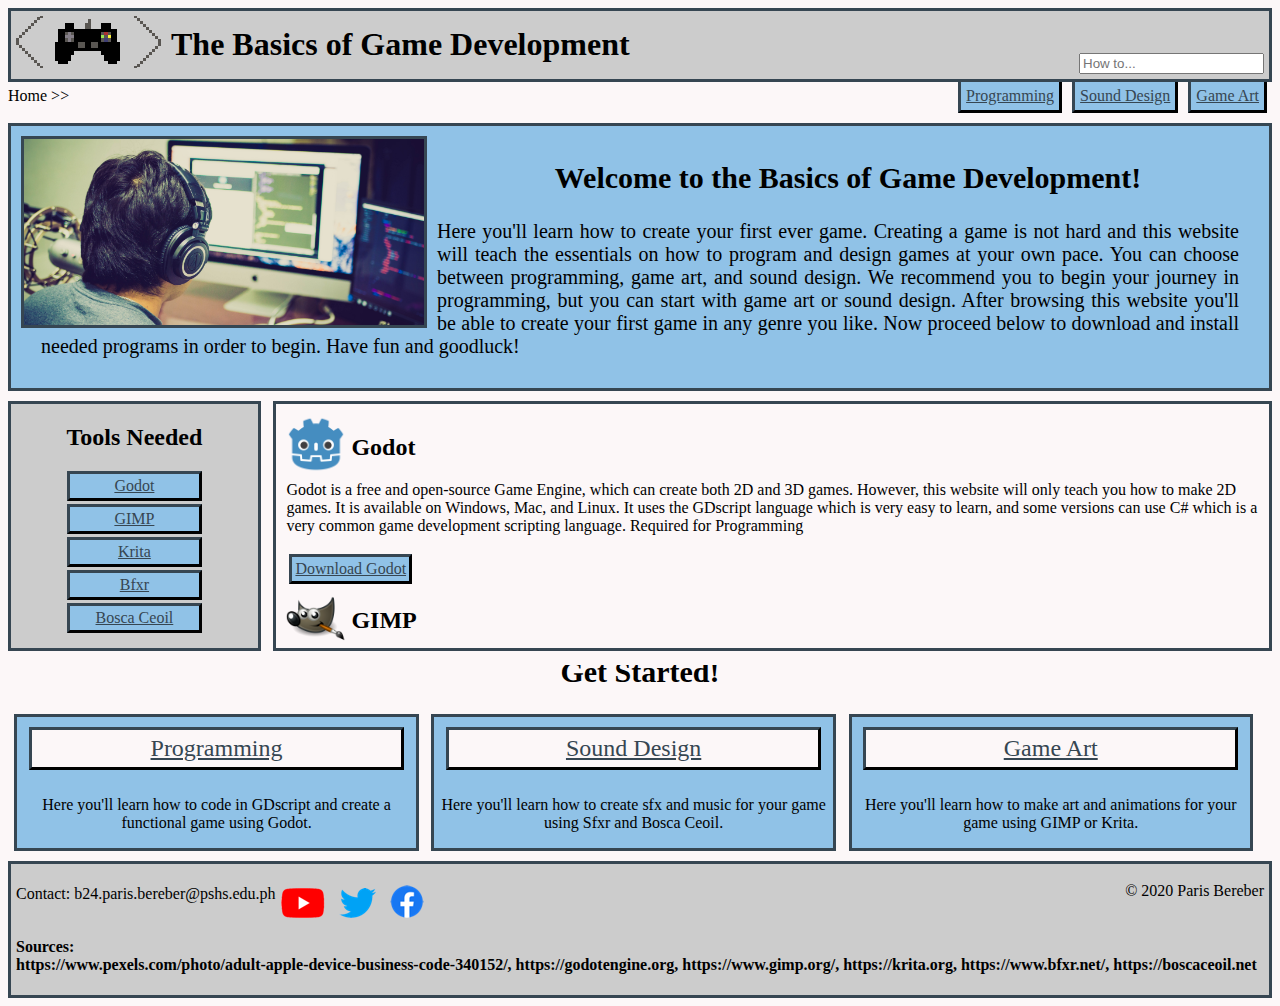
<file: index.html>
<!DOCTYPE html>
<html>
	<head>
		<title>Home - The Basics of Game Development</title>
		<meta charset="UTF-8">
		<meta name="author" content="Paris Miguel U. Bereber">
		<meta name="keywords" content="HTML, CSS, JavaScript">
		<meta name="revised" content="10-11-2020">
		<meta name="viewport" content=width=device-width, initial-scale-scale=1.0*>

		<link rel="icon" href="images/favicon.png" type="image/gif">
		<link rel="stylesheet" type="text/css" href="css/index.css">
	</head>
<body>
	<!--Header is found on every page-->
	<header>
		<!--Logo-->
		<img src="images/logo.png" alt="Logo of Website" class="logo">
		<!--Title-->
		<h1 class="title">The Basics of Game Development</h1>
		<!--Search Bar (currently does nothing}-->
		<input type="text" placeholder="How to..." class="searchbar"> 
	</header>
	<!--Navigation is found on every page, but its  content changes-->
	<nav>
		<!--Breadcrumbs-->
		<div class="breadcrumbs">
			<p>Home >></p>
		</div>
		<!--Page Navigation-->
		<div class="pagenav">
			<a href="htdocs/art.html" class="pagenavlink">Game Art</a> 
			<a href="htdocs/sound.html" class="pagenavlink">Sound Design</a>
			<a href="htdocs/programming.html" class="pagenavlink">Programming</a> 
		</div>
	</nav>
	<!--Welcome Message-->
	<section class="welcome">
		<!--Image-->
		<img src="images/welcome.jpg" alt="A Picture of a Person Programming" class="welcomeimg">
		<!--Section Title-->
		<h2 class="welcomemsgtitle">Welcome to the Basics of Game Development!</h2>
		<!--Message-->
		<p class="welcomemsg">Here you'll learn how to create your first ever game. Creating a game is not hard and this website will teach the essentials on how to program and design games at your own pace. 
		You can choose between programming, game art, and sound design. We recommend you to begin your journey in programming, but you can start with game art or sound design. 
		After browsing this website you'll be able to create your first game in any genre you like. Now proceed below to download and install needed programs in order to begin. Have fun and goodluck!</p>
	</section>
	<!--Program Info and Download Links-->
	<section class="programs">
		<!--Tools Needed (Links to website)-->
		<aside class="toolsneeded">
			<!--Section Title-->
			<h2 class="toolsneededtitle">Tools Needed</h2>
			<!--Links-->
			<a href="https://godotengine.org" class="toolsneededlink">Godot</a><br>
			<a href="https://www.gimp.org/" class="toolsneededlink">GIMP</a><br>
			<a href="https://krita.org" class="toolsneededlink">Krita</a><br>
			<a href="https://www.bfxr.net/" class="toolsneededlink">Bfxr</a><br>
			<a href="https://boscaceoil.net" class="toolsneededlink">Bosca Ceoil</a><br>
		</aside>
		<!--Program Info with Download Links-->
		<div class="programinfo">
			<img src="images/godot.png" alt="Logo of Godot" class="programlogo">
			<!--Godot-->
			<h2>Godot</h2>
			<p>Godot is a free and open-source Game Engine, which can create both 2D and 3D games. However, this website will only teach you how to make 2D games. It is available on Windows, Mac, and Linux.
			It uses the GDscript language which is very easy to learn, and some versions can use C# which is a very common game development scripting language. Required for Programming</p>
			<a href="https://godotengine.org/download/windows" class="programlink">Download Godot</a><br>
			<img src="images/gimp.png" alt="Logo of GIMP" class="programlogo">
			<!--GIMP-->
			<h2>GIMP</h2>
			<p>GIMP is a free and open-source Image Manipulation Program. It is very similar to Photoshop, so if you have tried Photoshop before I recommend using GIMP. It is available on Windows, Mac, and Linux.
			If you are a beginner I recommend using Krita. Required for Game Art</p>
			<a href="https://www.gimp.org/downloads/" class="programlink">Download GIMP</a><br>
			<img src="images/krita.png" alt="Logo of Krita" class="programlogo">
			<!--Krita-->
			<h2>Krita</h2>
			<p>Krita is a free and open-source raster graphics editor. If you are a beginner, Krita is very easy to learn. Drawing tablets are also better to use in Krita. It is available on  Windows, Mac, Linux, Android and Chrome OS. Required for Game Art</p>
			<a href="https://krita.org/en/download/krita-desktop/" class="programlink">Download Krita</a><br>
			<!--Bfxr-->
			<img src="images/bfxr.png" alt="Logo of Bfxr" class="programlogo">
			<h2>Bfxr</h2>
			<p>Bfxr is a free and open-source sound effect maker. It is based on Sfxr. It improved Sfxr and added more features. It is available on Windows, Mac, and on your Browser. If you are using Linux you can use Sfxr. Required for Sound Design</p>
			<a href="https://www.bfxr.net/"  class="programlink">Download Bfxr</a>
			<a href="http://drpetter.se/project_sfxr.html" class="programlink">Download Sfxr</a><br>
			<!--Bosca Ceoil-->
			<img src="images/boscaceoil.png" alt="Logo of Bosca Ceoil" class="programlogo">
			<h2>Bosca Ceoil</h2>
			<p>Bosca Ceoil is a free and open-source music maker. It is very easy to use and learn especially for those with no music background. It is available on Windows, Mac, Linux, and on your browser. Required for Sound Design</p>
			<a href="https://boscaceoil.net/downloads.html" class="programlink">Download Bosca Ceoil</a><br>
		</div>
	</section>
	<!--Get Started (Links to other pages)-->
	<section class="getstarted" id="getstarted">
		<!--Section Title-->
		<h2 class="starttitle">Get Started!</h2>
		<!--Programming-->
		<div class="sectioncontainer">
			<!--Programming-->
			<div class="startsection">
				<a href="htdocs/programming.html">Programming</a>
				<p>Here you'll learn how to code in GDscript and create a functional game using Godot.</p>
			</div>
			<!--Sound Design-->
			<div class="startsection">
				<a href="htdocs/sound.html">Sound Design</a>
				<p>Here you'll learn how to create sfx and music for your game using Sfxr and Bosca Ceoil.</p>
			</div>
			<!--Game Art-->
			<div class="startsection">
				<a href="htdocs/art.html">Game Art</a>
				<p>Here you'll learn how to make art and animations for your game using GIMP or Krita.</p>
			</div>
		</div>
	</section>
	<!--Footer is found on every page-->
	<footer>
		<!--Contact-->
		<p class="contact">Contact: b24.paris.bereber@pshs.edu.ph<p> <!--Share links non-existent because website isn't published-->
		<!--Copyright-->
		<p class="copyright">© 2020 Paris Bereber<p>
		<div class="social">
			<a href="https://www.youtube.com/channel/UCxboW7x0jZqFdvMdCFKTMsQ" class="ytlink"><div class="footeryt"></div></a>
			<a href="https://twitter.com/brackeystweet?lang=en" class="ytlink"><div class="footertwt"></div></a>
			<a href="https://www.facebook.com/RiotGames" class="ytlink"><div class="footerfb"></div></a>
		</div>
		<!--Sources-->
		<p class="sources">Sources:<br> 
		https://www.pexels.com/photo/adult-apple-device-business-code-340152/, https://godotengine.org, https://www.gimp.org/, https://krita.org, https://www.bfxr.net/, https://boscaceoil.net
		</p>
	</footer>
</body>
</html>
</file>
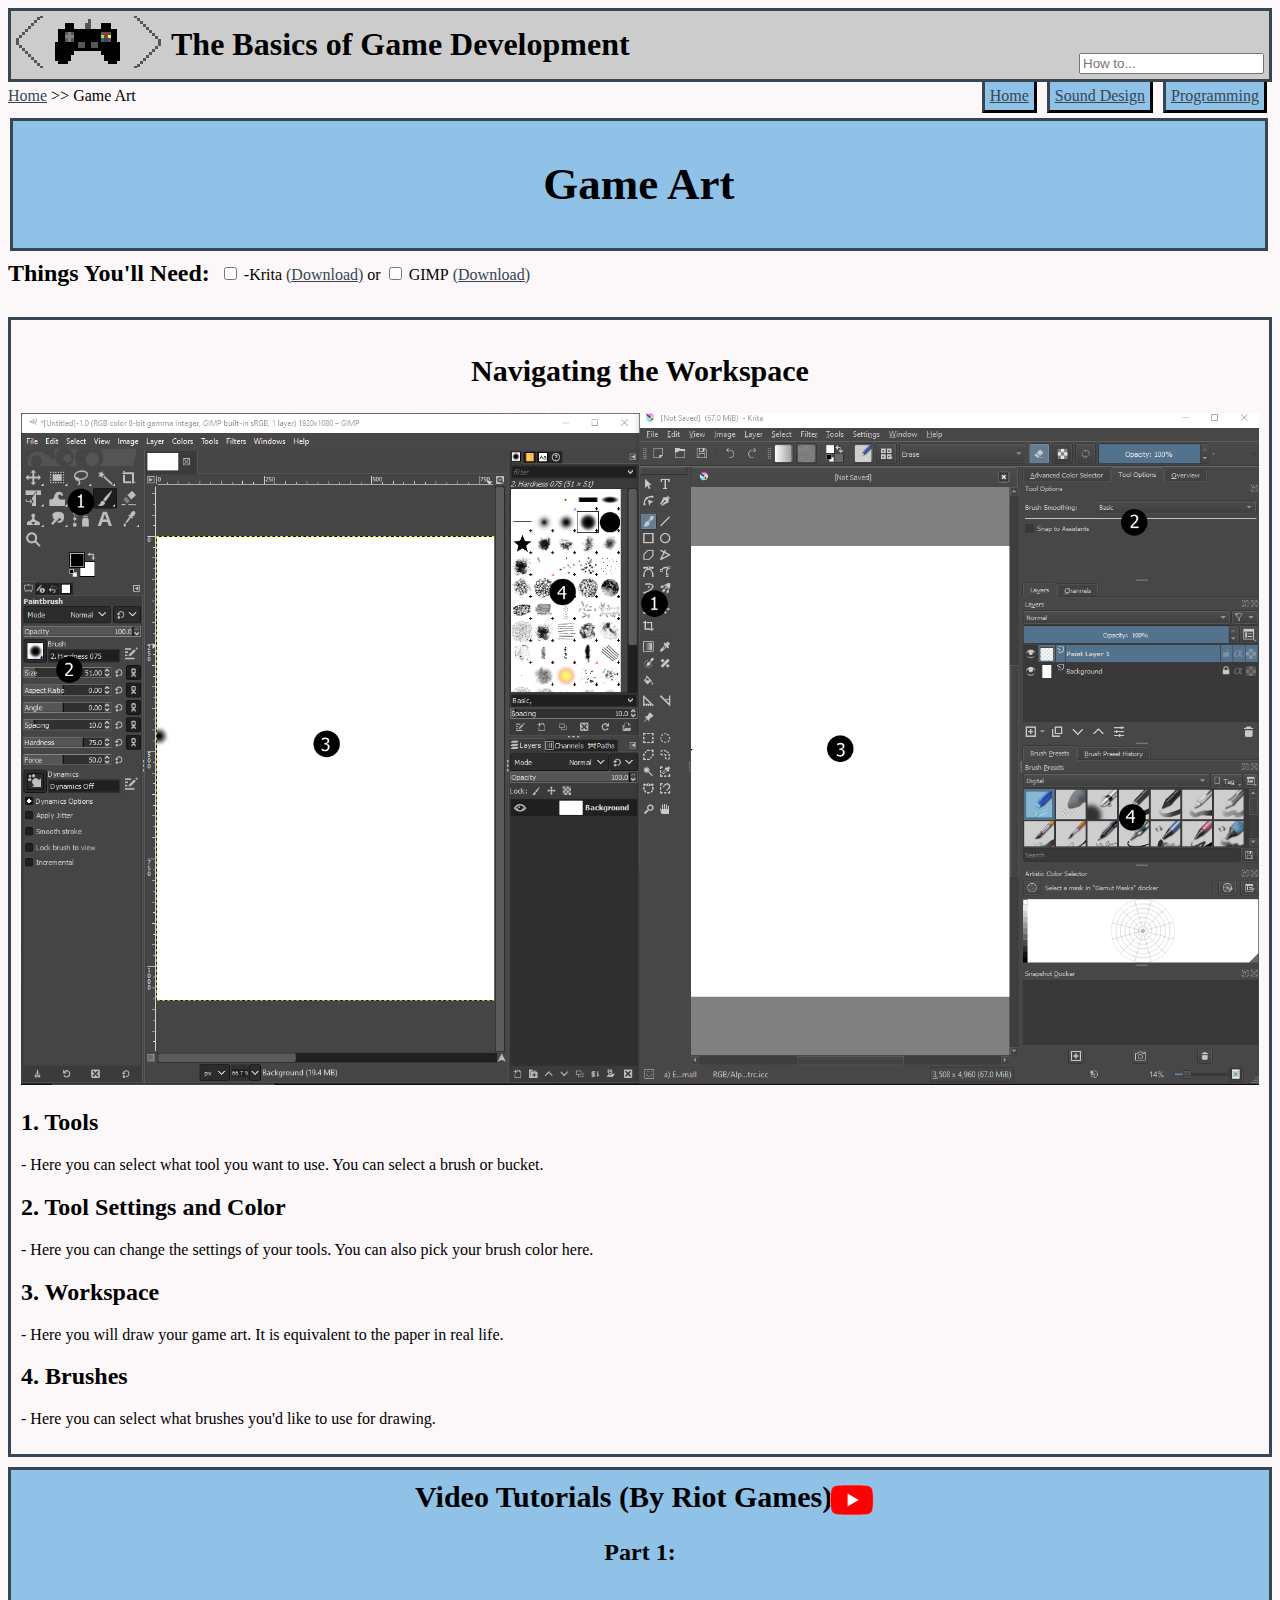
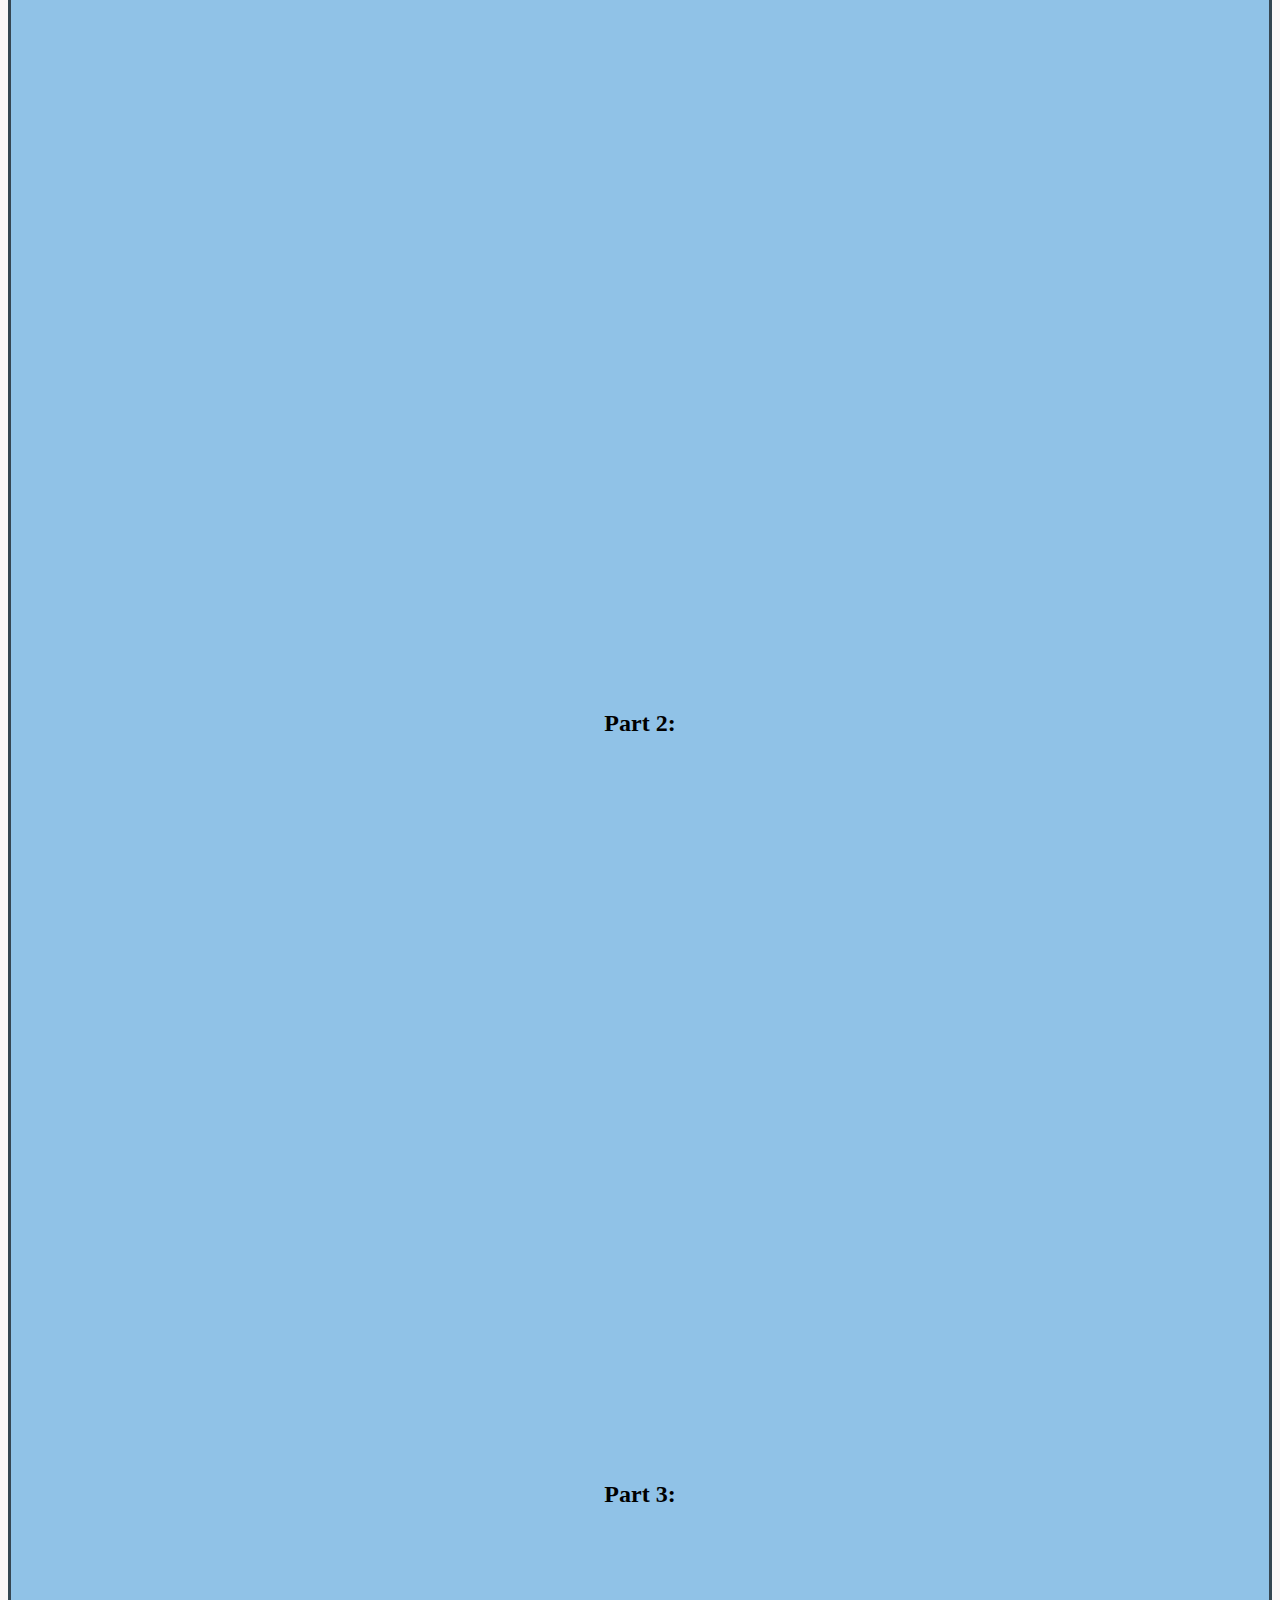
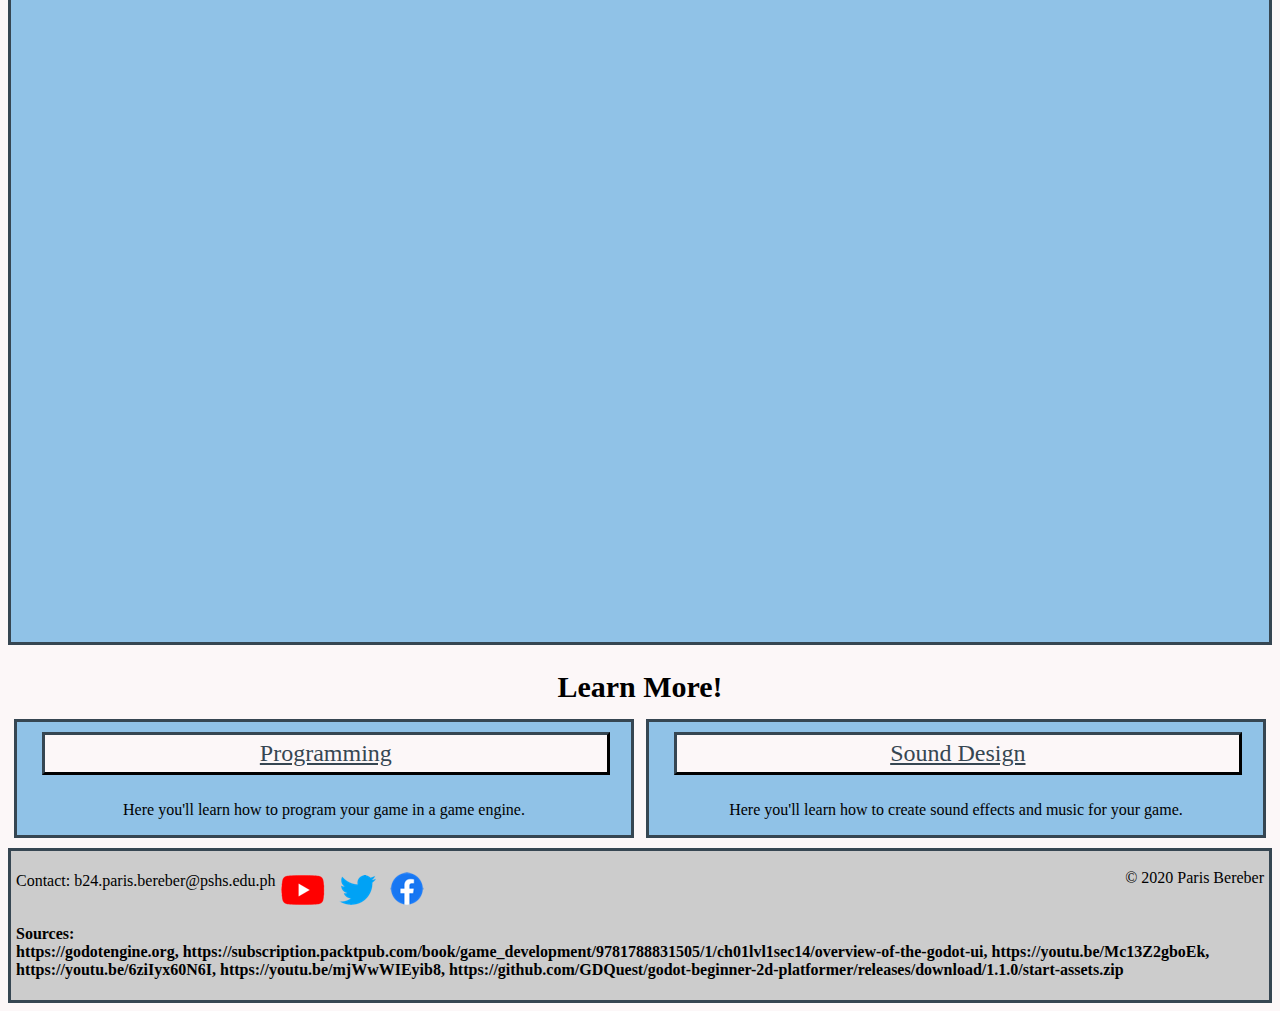
<file: htdocs/art.html>
<!DOCTYPE html>
<html>
	<head>
		<title>Game Art - The Basics of Game Development</title>
		<meta charset="UTF-8">
		<meta name="author" content="Paris Miguel U. Bereber">
		<meta name="keywords" content="HTML, CSS, JavaScript">
		<meta name="revised" content="10-11-2020">
		<meta name="viewport" content=width=device-width, initial-scale-scale=1.0*>

		<link rel="icon" href="../images/favicon.png" type="image/gif">
		<link rel="stylesheet" type="text/css" href="../css/art.css"> 
	</head>
<body>
	<!--Header is found on every page-->
	<header class="sitetitle">
		<!--Logo-->
		<img src="../images/logo.png" alt="Logo of Website" class="logo">
		<!--Title-->
		<h1 class="title">The Basics of Game Development</h1>
		<!--Search Bar (currently does nothing}-->
		<input type="text" placeholder="How to..." class="searchbar"> 
	</header>
	<!--Navigation is found on every page, but its  content changes-->
	<nav>
		<!--Breadcrumbs-->
		<div class="breadcrumbs">
			<a href="../index.html">Home</a>
			<p>>> Game Art</P>
		</div>
		<!--Page Navigation-->
		<div class="pagenav">
			<a href="programming.html" class="pagenavlink">Programming</a> 
			<a href="sound.html" class="pagenavlink">Sound Design</a>
			<a href="../index.html" class="pagenavlink">Home</a> 
		</div>
	</nav>
	<!--Page Title-->
	<header class="pagetitle">
		<h2>Game Art</h2>
	</header>
	<!--Things You'll Need-->
	<section class="need">
		<!--Section Title-->
		<h2 class="needtitle">Things You'll Need:</h2> 
		<!--Krita-->
		<input type="checkbox">
		<p>-Krita</p>
		<a href="https://krita.org/en/download/krita-desktop/">(Download)</a>
		<!--GIMP-->
		<p>or</p>
		<input type="checkbox">
		<p>GIMP</p>
		<a href="https://www.gimp.org/downloads/">(Download)</a>
	</section>
	<!--Navigating The Workspace-->
	<section class="workspace">
		<h2 class="workspacetitle">Navigating the Workspace</h2>
		<img src="../images/KritaGIMP Workspace.PNG" class="workspaceimg">
		<h2>1. Tools</h2> 
		<p> - Here you can select what tool you want to use. You can select a brush or bucket.</p>
		<h2>2. Tool Settings and Color</h2> 
		<p> - Here you can change the settings of your tools. You can also pick your brush color here.</p>
		<h2>3. Workspace</h2> 
		<p> - Here you will draw your game art. It is equivalent to the paper in real life.</p>
		<h2>4. Brushes</h2> 
		<p> - Here you can select what brushes you'd like to use for drawing.</p>
	</section>
	<!--Video Tutorial-->
	<section class="video">
		<h2 class="videotitle">Video Tutorials (By Riot Games)</h2>
		<a href="https://www.youtube.com/channel/UCJEGvSZnQ1pkVfHO8s5G8hA" class="ytlink"><div class="riotyt"></div></a>
		<!--Part 1 Video-->
		<h2 class="videopart">Part 1:</h2>
		<iframe src="https://www.youtube.com/embed/FqX-UMVTLHI" frameborder="0" allow="accelerometer; autoplay; clipboard-write; encrypted-media; gyroscope; picture-in-picture" allowfullscreen></iframe>
		<!--Part 2 Video-->
		<h2 class="videopart">Part 2:</h2>
		<iframe src="https://www.youtube.com/embed/PfpE5dNTWeI" frameborder="0" allow="accelerometer; autoplay; clipboard-write; encrypted-media; gyroscope; picture-in-picture" allowfullscreen></iframe>
		<!--Part 3 Video-->
		<h2 class="videopart">Part 3:</h3>
		<iframe src="https://www.youtube.com/embed/37LVhP15zGw" frameborder="0" allow="accelerometer; autoplay; clipboard-write; encrypted-media; gyroscope; picture-in-picture" allowfullscreen></iframe>
	</section>
	<!--Learn More (Links to other pages)-->
	<section class="learnmore">
		<!--Section Title-->
		<h2 class="learntitle">Learn More!</h2>
		<!--Programming-->
		<div class="learnsection">
			<a href="programming.html">Programming</a>
			<p>Here you'll learn how to program your game in a game engine.</p>
		</div>
		<!--Sound Design-->
		<div class="learnsection">
			<a href="sound.html">Sound Design</a>
			<p>Here you'll learn how to create sound effects and music for your game.</p>
		</div>
	</section>
	<!--Footer is found on every page-->
	<footer>
		<!--Contact-->
		<p class="contact">Contact: b24.paris.bereber@pshs.edu.ph<p> <!--Share links non-existent because website isn't published-->
		<!--Copyright-->
		<p class="copyright">© 2020 Paris Bereber<p>
		<!--Social Media Links-->
		<div class="social">
			<a href="https://www.youtube.com/channel/UCxboW7x0jZqFdvMdCFKTMsQ" class="ytlink"><div class="footeryt"></div></a>
			<a href="https://twitter.com/brackeystweet?lang=en" class="ytlink"><div class="footertwt"></div></a>
			<a href="https://www.facebook.com/RiotGames" class="ytlink"><div class="footerfb"></div></a>
		</div>
		<!--Sources-->
		<p class="sources">Sources:<br> 
		https://godotengine.org, https://subscription.packtpub.com/book/game_development/9781788831505/1/ch01lvl1sec14/overview-of-the-godot-ui, 
		https://youtu.be/Mc13Z2gboEk, https://youtu.be/6ziIyx60N6I, https://youtu.be/mjWwWIEyib8, https://github.com/GDQuest/godot-beginner-2d-platformer/releases/download/1.1.0/start-assets.zip
		</p>
	</footer>
</body>
</html>
</file>
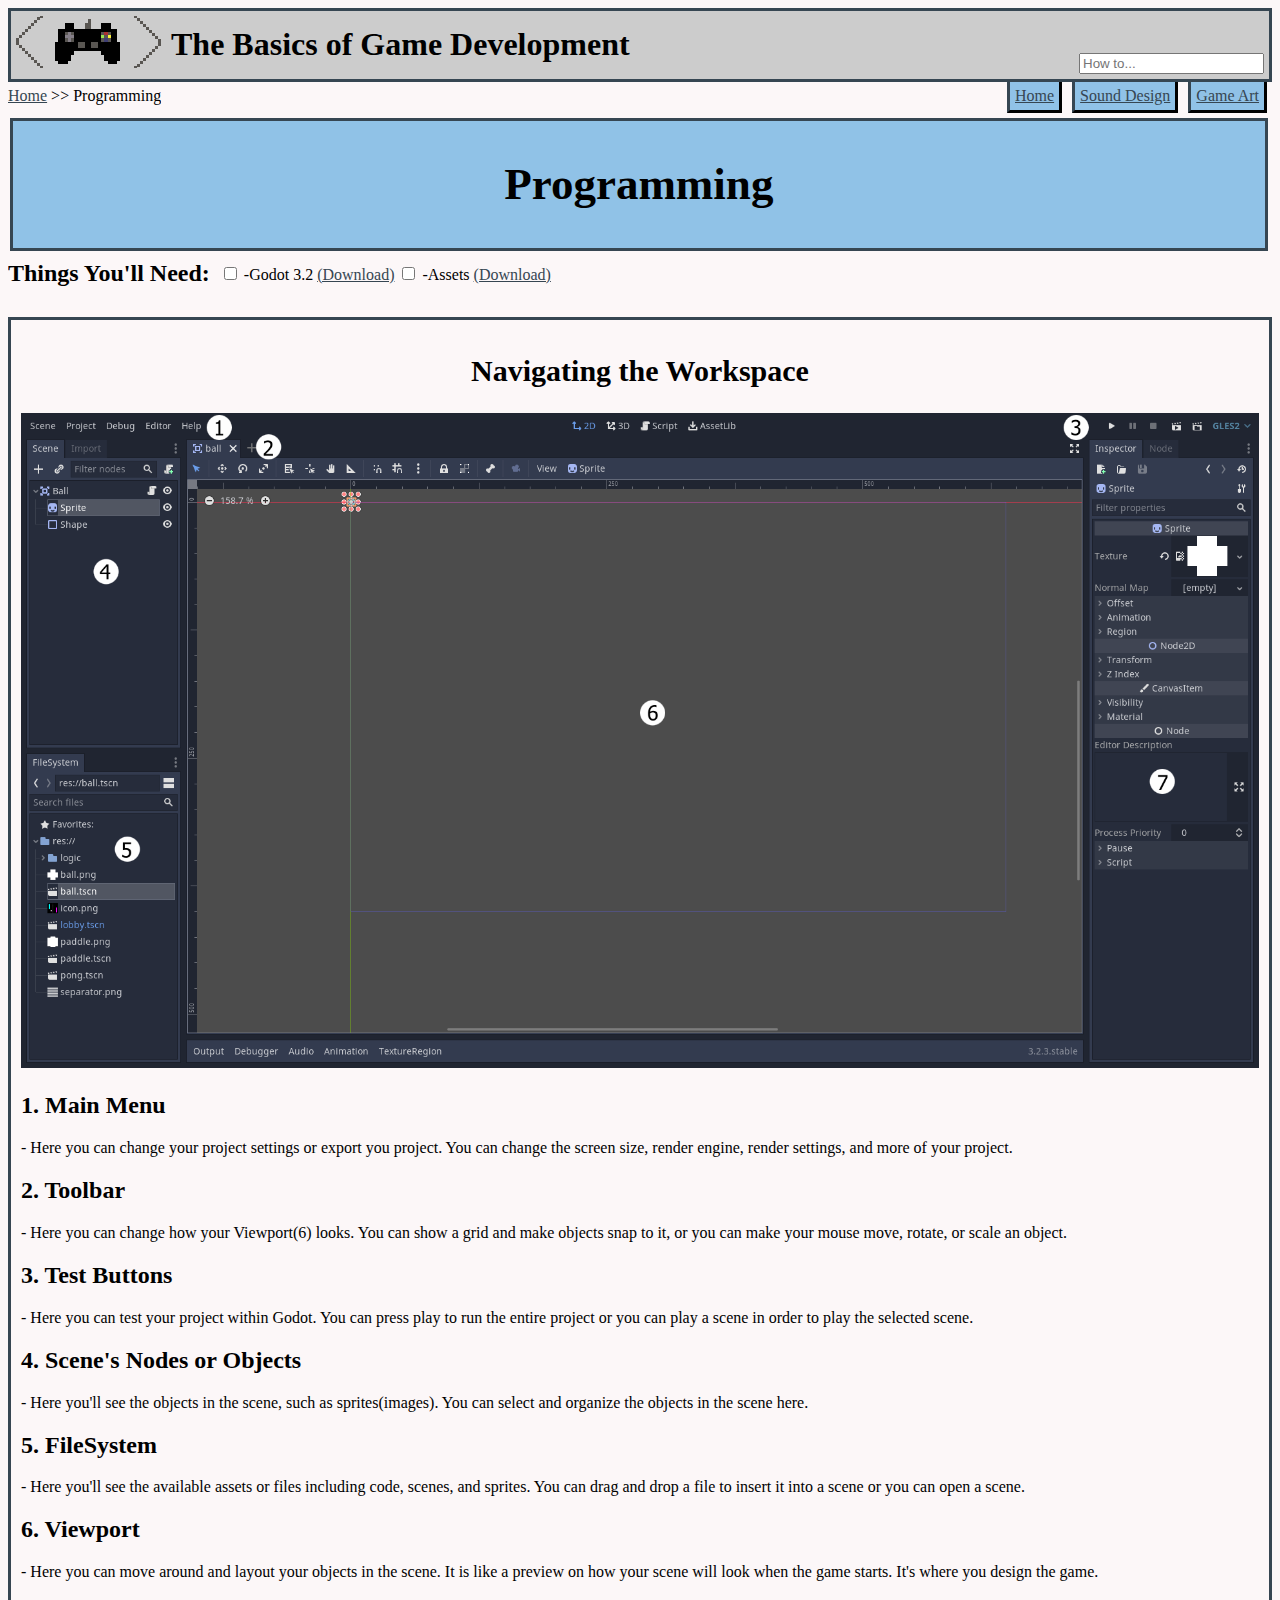
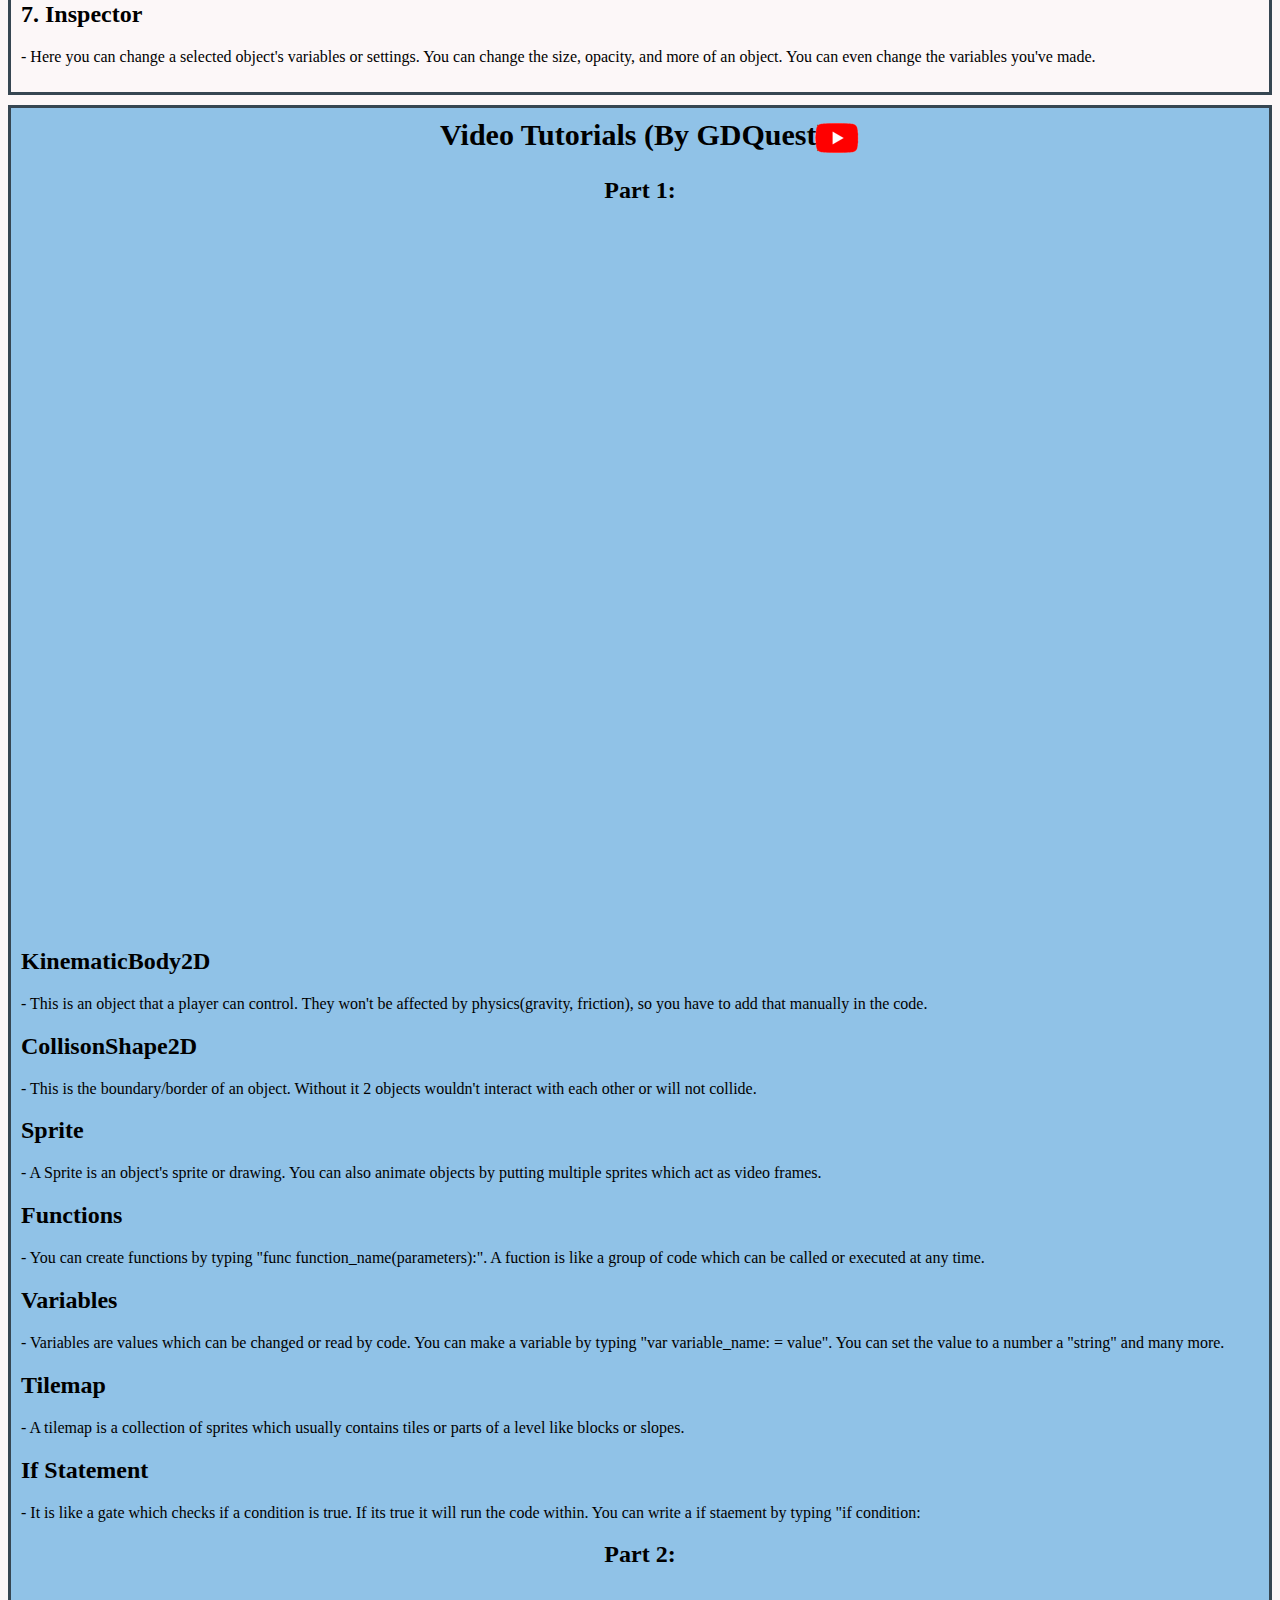
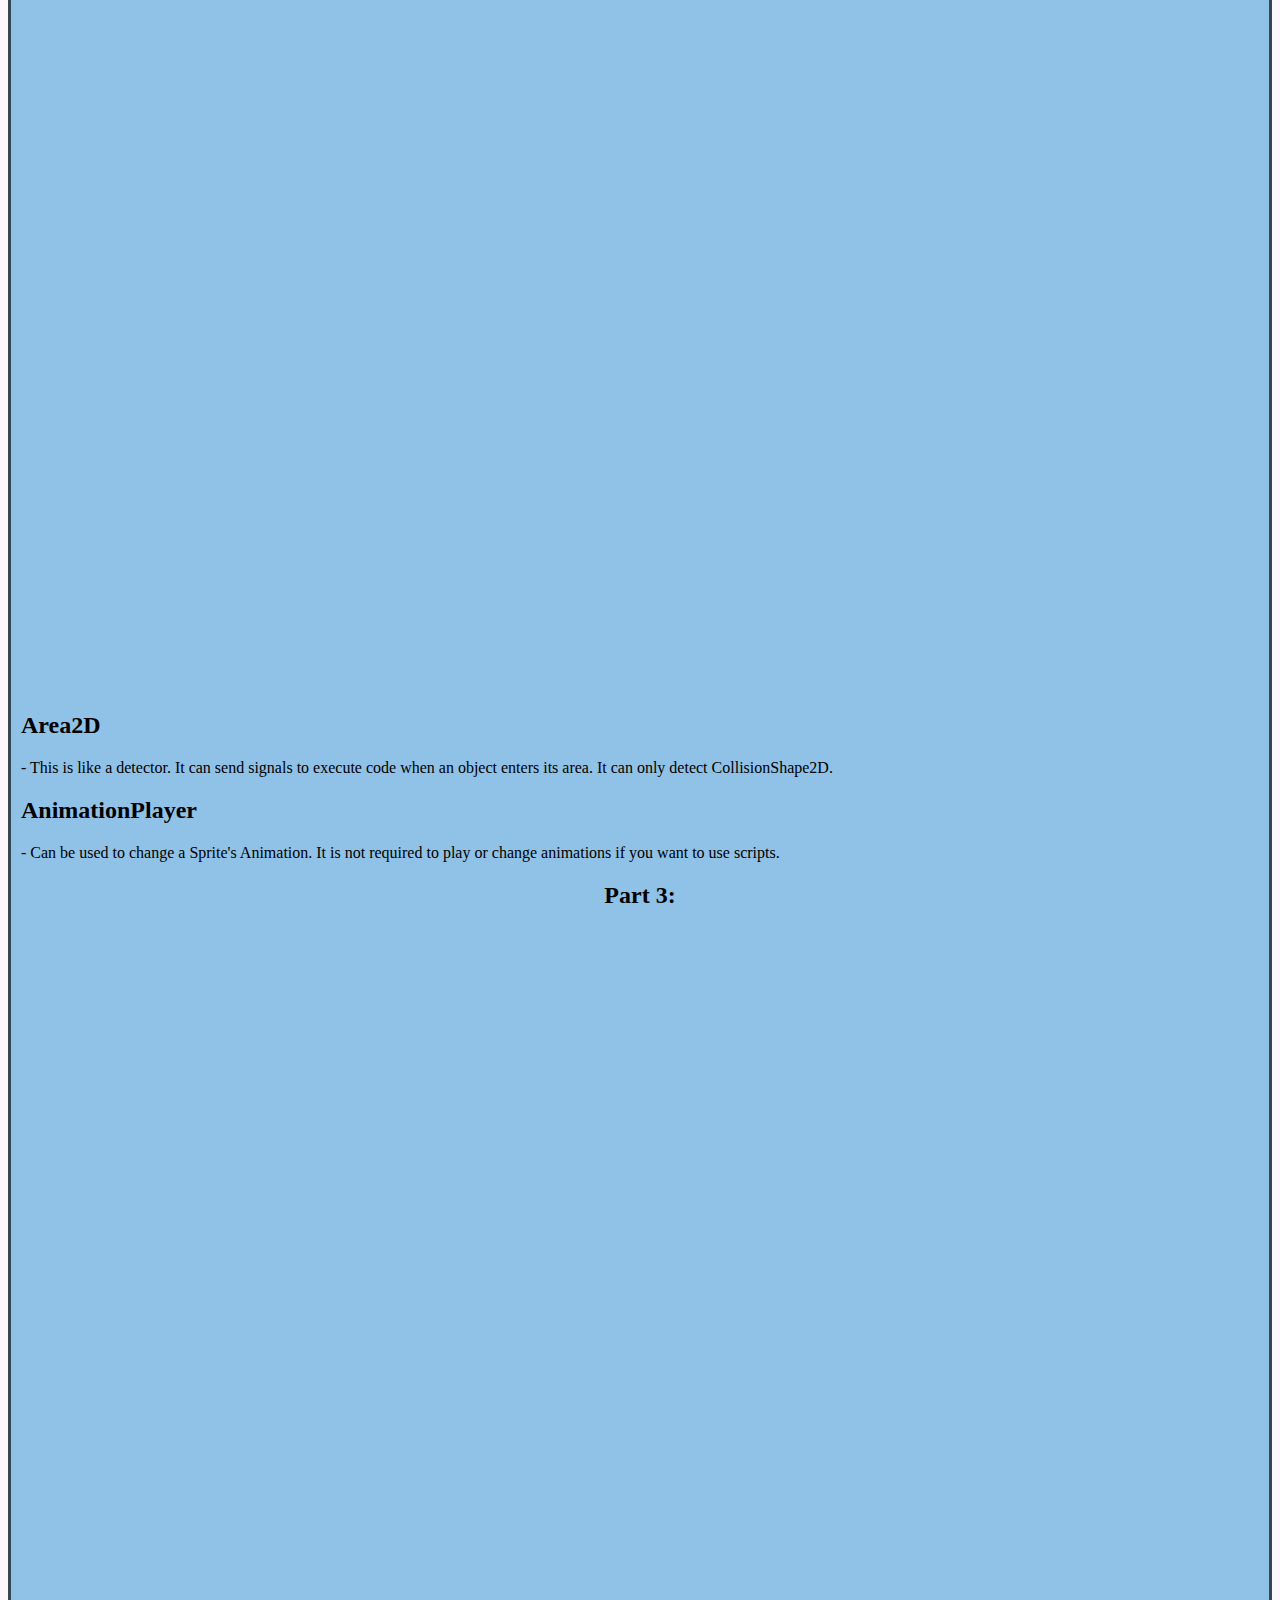
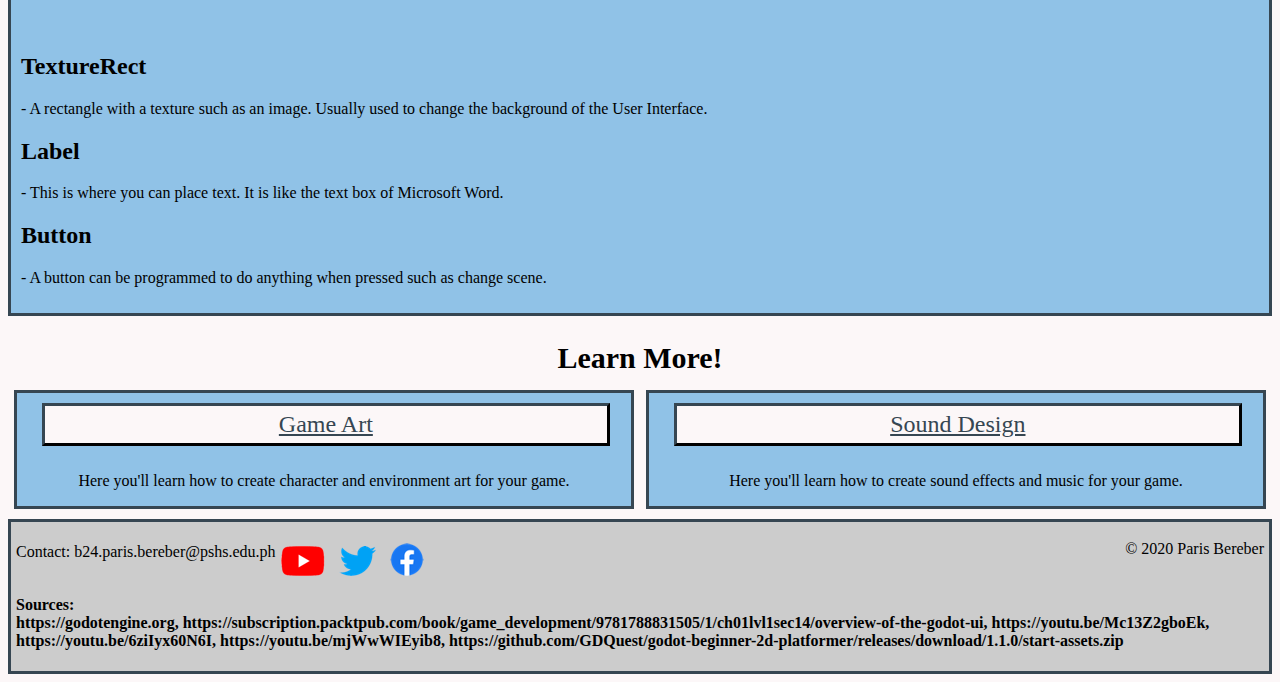
<file: htdocs/programming.html>
<!DOCTYPE html>
<html>
	<head>
		<title>Programming - The Basics of Game Development</title>
		<meta charset="UTF-8">
		<meta name="author" content="Paris Miguel U. Bereber">
		<meta name="keywords" content="HTML, CSS, JavaScript">
		<meta name="revised" content="10-11-2020">
		<meta name="viewport" content=width=device-width, initial-scale-scale=1.0*>

		<link rel="icon" href="../images/favicon.png" type="image/gif">
		<link rel="stylesheet" type="text/css" href="../css/programming.css">
	</head>
<body>
	<!--Header is found on every page-->
	<header class="sitetitle">
		<!--Logo-->
		<img src="../images/logo.png" alt="Logo of Website" class="logo">
		<!--Title-->
		<h1 class="title">The Basics of Game Development</h1>
		<!--Search Bar (currently does nothing}-->
		<input type="text" placeholder="How to..." class="searchbar"> 
	</header>
	<!--Navigation is found on every page, but its  content changes-->
	<nav>
		<!--Breadcrumbs-->
		<div class="breadcrumbs">
			<a href="../index.html">Home</a>
			<p>>> Programming</P>
		</div>
		<!--Page Navigation-->
		<div class="pagenav">
			<a href="art.html" class="pagenavlink">Game Art</a> <!-- Game Art and Sound Design will lead to nowhere, since they dont have webpages yet-->
			<a href="sound.html" class="pagenavlink">Sound Design</a>
			<a href="../index.html" class="pagenavlink">Home</a> 
		</div>
	</nav>
	<!--Page Title-->
	<header class="pagetitle">
		<h2>Programming</h2>
	</header>
	<!--Things You'll Need-->
	<section class="need">
		<!--Section Title-->
		<h2 class="needtitle">Things You'll Need:</h2> 
		<!--Godot 3.2-->
		<input type="checkbox">
		<p>-Godot 3.2</p>
		<a href="https://godotengine.org/download/windows">(Download)</a>
		<!--Assets-->
		<input type="checkbox">
		<p>-Assets</p>
		<a href="https://github.com/GDQuest/godot-beginner-2d-platformer/releases/download/1.1.0/start-assets.zip">(Download)</a>
	</section>
	<!--Navigating The Workspace-->
	<section class="workspace">
		<h2 class="workspacetitle">Navigating the Workspace</h2>
		<img src="../images/godotworkspace.PNG" class="workspaceimg">
		<h2>1. Main Menu</h2> 
		<p> - Here you can change your project settings or export you project. You can change the screen size, render engine, render settings, and more of your project.</p>
		<h2>2. Toolbar</h2> 
		<p> - Here you can change how your Viewport(6) looks. You can show a grid and make objects snap to it, or you can make your mouse move, rotate, or scale an object.</p>
		<h2>3. Test Buttons</h2> 
		<p> - Here you can test your project within Godot. You can press play to run the entire project or you can play a scene in order to play the selected scene.</p>
		<h2>4. Scene's Nodes or Objects</h2> 
		<p> - Here you'll see the objects in the scene, such as sprites(images). You can select and organize the objects in the scene here.</p>
		<h2>5. FileSystem</h2> 
		<p> - Here you'll see the available assets or files including code, scenes, and sprites. You can drag and drop a file to insert it into a scene or you can open a scene.</p>
		<h2>6. Viewport</h2> 
		<p> - Here you can move around and layout your objects in the scene. It is like a preview on how your scene will look when the game starts. It's where you design the game.</p>
		<h2>7. Inspector</h2> 
		<p> - Here you can change a selected object's variables or settings. You can change the size, opacity, and more of an object. You can even change the variables you've made.</p>
	</section>
	<!--Video Tutorial-->
	<section class="video">
		<h2 class="videotitle">Video Tutorials (By GDQuest)</h2>
		<a href="https://www.youtube.com/channel/UCxboW7x0jZqFdvMdCFKTMsQ" class="ytlink"><div class="gdquestyt"></div></a>
		<!--Part 1 Video-->
		<h2 class="videopart">Part 1:</h2>
		<iframe src="https://www.youtube.com/embed/Mc13Z2gboEk" frameborder="0" allow="accelerometer; autoplay; clipboard-write; encrypted-media; gyroscope; picture-in-picture" allowfullscreen></iframe>
		<!--Part 1 Info-->
		<h2>KinematicBody2D</h2> 
		<p> - This is an object that a player can control. They won't be affected by physics(gravity, friction), so you have to add that manually in the code.</p>
		<h2>CollisonShape2D</h2> 
		<p> - This is the boundary/border of an object. Without it 2 objects wouldn't interact with each other or will not collide.</p>
		<h2>Sprite</h2> 
		<p> - A Sprite is an object's sprite or drawing. You can also animate objects by putting multiple sprites which act as video frames.</p>
		<h2>Functions</h2> 
		<p> - You can create functions by typing "func function_name(parameters):". A fuction is like a group of code which can be called or executed at any time.</p>
		<h2>Variables</h2> 
		<p> - Variables are values which can be changed or read by code. You can make a variable by typing "var variable_name: = value". You can set the value to a number a "string" and many more.</p>
		<h2>Tilemap</h2> 
		<p> - A tilemap is a collection of sprites which usually contains tiles or parts of a level like blocks or slopes.</p>
		<h2 >If Statement</h2> 
		<p> - It is like a gate which checks if a condition is true. If its true it will run the code within. You can write a if staement by typing "if condition:</p>
		<!--Part 2 Video-->
		<h2 class="videopart">Part 2:</h2>
		<iframe src="https://www.youtube.com/embed/6ziIyx60N6I" frameborder="0" allow="accelerometer; autoplay; clipboard-write; encrypted-media; gyroscope; picture-in-picture" allowfullscreen></iframe>
		<!--Part 2 Info-->
		<h2>Area2D</h2> 
		<p> - This is like a detector. It can send signals to execute code when an object enters its area. It can only detect CollisionShape2D.</p>
		<h2>AnimationPlayer</h2> 
		<p> - Can be used to change a Sprite's Animation. It is not required to play or change animations if you want to use scripts.</p>
		<!--Part 3 Video-->
		<h2 class="videopart">Part 3:</h3>
		<iframe src="https://www.youtube.com/embed/mjWwWIEyib8" frameborder="0" allow="accelerometer; autoplay; clipboard-write; encrypted-media; gyroscope; picture-in-picture" allowfullscreen></iframe>
		<!--Part 3 Info-->
		<h2>TextureRect</h2> 
		<p> - A rectangle with a texture such as an image. Usually used to change the background of the User Interface.</p>
		<h2>Label</h2> 
		<p> - This is where you can place text. It is like the text box of Microsoft Word.</p>
		<h2>Button</h2> 
		<p> - A button can be programmed to do anything when pressed such as change scene.</p>
	</section>
	<!--Learn More (Links to other pages)-->
	<section class="learnmore">
		<!--Section Title-->
		<h2 class="learntitle">Learn More!</h2>
		<!--Game Art-->
		<div class="learnsection">
			<a href="art.html">Game Art</a>
			<p>Here you'll learn how to create character and environment art for your game.</p>
		</div>
		<!--Sound Design-->
		<div class="learnsection">
			<a href="sound.html">Sound Design</a>
			<p>Here you'll learn how to create sound effects and music for your game.</p>
		</div>
	</section>
	<!--Footer is found on every page-->
	<footer>
		<!--Contact-->
		<p class="contact">Contact: b24.paris.bereber@pshs.edu.ph<p> <!--Share links non-existent because website isn't published-->
		<!--Copyright-->
		<p class="copyright">© 2020 Paris Bereber<p>
		<!--Social Media Links-->
		<div class="social">
			<a href="https://www.youtube.com/channel/UCxboW7x0jZqFdvMdCFKTMsQ" class="ytlink"><div class="footeryt"></div></a>
			<a href="https://twitter.com/brackeystweet?lang=en" class="ytlink"><div class="footertwt"></div></a>
			<a href="https://www.facebook.com/RiotGames" class="ytlink"><div class="footerfb"></div></a>
		</div>
		<!--Sources-->
		<p class="sources">Sources:<br> 
		https://godotengine.org, https://subscription.packtpub.com/book/game_development/9781788831505/1/ch01lvl1sec14/overview-of-the-godot-ui, 
		https://youtu.be/Mc13Z2gboEk, https://youtu.be/6ziIyx60N6I, https://youtu.be/mjWwWIEyib8, https://github.com/GDQuest/godot-beginner-2d-platformer/releases/download/1.1.0/start-assets.zip
		</p>
	</footer>
</body>
</html>
</file>
<file: css/index.css>
body{
	background-color:#FCF7F8;
}
div, header, nav, section, aside, footer{
	box-sizing: border-box;
	overflow: auto;
	font-family: Candara;
}
/*Header*/
header{
	background-color: #CCCCCC;
	width: 100%;
	padding: 5px;
	border: solid 3px #364652;
}
.logo{
	float: left;
	margin-right: 10px;
}
.title{
	margin: 10px 0px -10px 0px;
}
.searchbar{
	float: right;
}
/*Navigation*/
.breadcrumbs{
	float: left;
	margin-top: -11px;
}
.pagenavlink{
	float: right;
	margin: -3px 5px 10px;
	padding: 5px;
	background-color: #90C2E7;
	border: outset 3px #364652;
}
/*Welcome*/
.welcome{
	padding: 10px;
	background-color: #90C2E7;
	border: solid 3px #364652;
}
.welcomeimg{
	float: left;
	width: 400px;
	border: solid 3px #364652;
	margin-right: 10px;
}
.welcomemsgtitle{
	font-size: 30px;
	text-align: center
}
.welcomemsg{
	font-size: 20px;
	margin: 20px;
	text-align: justify;
}
/*Programs*/
.programs{
	margin: 10px 0px;
}
.toolsneeded{
	float:left;
	text-align: center;
	background-color: #CCCCCC;
	border: solid 3px #364652;
	width: 20%;
	height: 250px;
}
.toolsneededlink{
	display: inline-block;
	background-color: #90C2E7;
	border: outset 3px #364652;
	padding: 3px;
	margin-bottom: 3px;
	width: 50%;
}
.programinfo{
	display: inline-block;
	border: solid 3px #364652;
	width: 79%;
	margin-left: 1%;
	padding: 10px;
	height: 250px;
	background-color
	}
.programlogo{
	width: 60px;
	float: left;
	margin-right: 5px;
}
.programlink{
	display: inline-block;
	background-color: blue;
	padding: 3px;
	background-color: #90C2E7;
	border: outset 3px #364652;
	margin: 3px;
}
/*Get Started*/
.starttitle{
	text-align: center;
	font-size: 30px;
	margin-top: -10px;
}
.sectioncontainer{
	display: flex;
}
.startsection{
	background-color: #90C2E7;
	text-align: center;
	width: 32%;
	float: left;
	margin: 0px 0.5%;
	border: solid 3px #364652;
	overflow: hidden;
}
.startsection > a{
	display: inline-block;
	background-color: #FCF7F8;
	border: outset 3px #364652;
	width: 90%;
	padding: 5px;
	margin: 10px auto;
	font-size: 24px;
}
/*footer*/
footer{
	margin-top: 10px;
	background-color: #CCCCCC;
	width: 100%;
	padding: 5px;
	border: solid 3px #364652;
}
.contact{
	float: left;
}
.copyright{
	margin-top: -3px;
	float: right;
}
.footeryt{
    background: url('../images/logos.png') no-repeat 0 0;
	width: 44px;
	height: 30px;
	display: inline-block;
	margin: 0 5px;
}
.footertwt{
    background: url('../images/logos.png') no-repeat -4px -32px;
	width: 37px;
	height: 30px;
	display: inline-block;
	margin: 0 5px;
}
.footerfb{
    background: url('../images/logos.png') no-repeat -3px -65px;
	width: 34px;
	height: 33px;
	display: inline-block;
	margin: 0 5px;
}
.social > a:hover{
	border: none;
}
.social > a:hover > .footeryt{
	background: url('../images/logos.png') no-repeat -45px 0;
	width: 44px;
	height: 30px;
}
.social > a:hover > .footertwt{
	background: url('../images/logos.png') no-repeat -48px -32px;
	width: 37px;
	height: 30px;
}
.social > a:hover > .footerfb{
	background: url('../images/logos.png') no-repeat -47px -66px;
	width: 34px;
	height: 33px;
}
.sources{
	clear: left;
	font-weight: bold;
}
/*style of links before and after it has been clicked*/
a:link, a:visited{ 
	color: #364652; 
}
/*style of links when mouse is hovered over */
a:hover{
	color: #CCCCCC;
	border-style: inset;
}
/*small screen devices adapter*/
@media only screen and (max-width: 820px)  {
	div{
	font-size: 2vw;
	}
	.logo{
	width: 18vw;
	}
	.title{
	font-size: 4vw;
	margin-top: 5px;
	}
	.searchbar{
	clear: left;
	margin-top: 5px;
	}
	.welcomemsgtitle{
	font-size: 3vw;
	clear: left;
	text-align: center;
	}
	.welcomeimg{
	width: 100%;
	}
	.welcomemsg{
	font-size: 2vw;
	clear: left;
	}
	p{
	font-size: 2vw; 
	}
	.programinfo, .toolsneeded{
	height: 220px;
	}
	.starttitle{
	font-size: 3vw;
	margin-top: 0px;
	}
	.startsection > a{
	font-size: 3vw;
	}
}
</file>
<file: css/art.css>
body{
	background-color:#FCF7F8;
}
div, header, nav, section, aside, footer{
	box-sizing: border-box;
	overflow: auto;
	font-family: Candara;
}
/*Header*/
header.sitetitle{
	background-color: #CCCCCC;
	width: 100%;
	padding: 5px;
	border: solid 3px #364652;
}
.logo{
	float: left;
	margin-right: 10px;
}
.title{
	margin: 10px 0px -10px 0px;
}
.searchbar{
	float: right;
}
/*Navigation*/
.breadcrumbs{
	float: left;
	margin: -11px 0px 0px;
}
.breadcrumbs > *{
	display: inline-block;
}
.breadcrumbs > a:hover{
	border: none;
}
.pagenavlink{
	float: right;
	margin: -3px 5px 10px;
	padding: 5px;
	background-color: #90C2E7;
	border: outset 3px #364652;
}
/*Page Title*/
header.pagetitle{
	margin: -5px 2px;
	width: 99.5%;
	display: inline-block;
	padding: 0px 10px;
	background-color: #90C2E7;
	border: solid 3px #364652;
	font-size: 30px;
	text-align: center
}
/*Things You'll Need*/
.needtitle{
	float: left;
	margin-right: 10px;
	position: relative;
	bottom: 10px;
}
.need > *{
	display: inline-block;
}
.need > a:hover{
	border: none;
}
/*Navigating The Workspace*/
.workspace{
	border: solid 3px #364652;
	padding: 10px;
}
.workspacetitle{
	font-size: 30px;
	text-align: center;
}
.workspaceimg{
	width: 100%;
	margin-right: 10px;
}
/*Video Tutorial*/
.videotitle{
	font-size: 30px;
	text-align: center;
	display: inline-block;
	margin: 0px -225px 0px;
	position: absolute;
	left: 50%;
}
.riotyt{
    background: url('../images/logos.png') no-repeat 0 0;
	width: 44px;
	height: 30px;
	display: inline-block;
	margin: 5px 190px 0px;
	position: relative;
	left: 50%;
}
.video{
	margin-top: 10px;
	padding: 10px;
	background-color: #90C2E7;
	border: solid 3px #364652;
}
.video > a:hover{
	border: none;
}
.video > a:hover > div{
	background: url('../images/logos.png') no-repeat -45px 0;
	width: 44px;
	height: 30px;
}
.video > iframe{
	width: 100%;
	height: 700px;
}
.videopart{
	text-align: center;
}
/*Learn More*/
.learntitle{
	text-align: center;
	font-size: 30px;
}
.learnsection{
	
	background-color: #90C2E7;
	text-align: center;
	width: 49%;
	float: left;
	margin: -10px 0.5% 0px;
	border: solid 3px #364652;
	overflow: hidden;
}
.learnsection > a{
	display: inline-block;
	background-color: #FCF7F8;
	border: outset 3px #364652;
	width: 90%;
	padding: 5px;
	margin: 10px 4%;
	font-size: 24px;
}
/*footer*/
footer{
	margin-top: 10px;
	background-color: #CCCCCC;
	width: 100%;
	padding: 5px;
	border: solid 3px #364652;
}
.contact{
	float: left;
}
.copyright{
	margin-top: -3px;
	float: right;
}
.footeryt{
    background: url('../images/logos.png') no-repeat 0 0;
	width: 44px;
	height: 30px;
	display: inline-block;
	margin: 0 5px;
}
.footertwt{
    background: url('../images/logos.png') no-repeat -4px -32px;
	width: 37px;
	height: 30px;
	display: inline-block;
	margin: 0 5px;
}
.footerfb{
    background: url('../images/logos.png') no-repeat -3px -65px;
	width: 34px;
	height: 33px;
	display: inline-block;
	margin: 0 5px;
}
.social > a:hover{
	border: none;
}
.social > a:hover > .footeryt{
	background: url('../images/logos.png') no-repeat -45px 0;
	width: 44px;
	height: 30px;
}
.social > a:hover > .footertwt{
	background: url('../images/logos.png') no-repeat -48px -32px;
	width: 37px;
	height: 30px;
}
.social > a:hover > .footerfb{
	background: url('../images/logos.png') no-repeat -47px -66px;
	width: 34px;
	height: 33px;
}
.sources{
	clear: left;
	font-weight: bold;
}
/*style of links before and after it has been clicked*/
a:link, a:visited{ 
	color: #364652; 
}
/*style of links when mouse is hovered over */
a:hover{
	color: #CCCCCC;
	border-style: inset;
}
/*small screen devices adapter*/
@media only screen and (max-width: 820px)  {
	div, section{
		font-size: 2vw;
	}
	.logo{
		width: 18vw;
	}
	.title{
		font-size: 4vw;
		margin-top: 5px;
	}
	.searchbar{
		clear: left;
		margin-top: 5px;
	}
	.pagetitle > h2{
		font-size: 5vw;
	}
	.learntitle{
		font-size: 3vw;
	}
	a, p{
		font-size: 2vw;
	}
	.video > iframe{
		width: 100%;
		height: 10%;
	}
	.videotitle, .workspacetitle{
		font-size: 3.5vw;
	}
	.videotitle{
		margin: 0px -25% 0px;
	}
	.riotyt{
		mdiplay: block;
		margin: 0 0 -40px;
		position: static;
	}
}
</file>
<file: css/programming.css>
body{
	background-color:#FCF7F8;
}
div, header, nav, section, aside, footer{
	box-sizing: border-box;
	overflow: auto;
	font-family: Candara;
}
/*Header*/
header.sitetitle{
	background-color: #CCCCCC;
	width: 100%;
	padding: 5px;
	border: solid 3px #364652;
}
.logo{
	float: left;
	margin-right: 10px;
}
.title{
	margin: 10px 0px -10px 0px;
}
.searchbar{
	float: right;
}
/*Navigation*/
.breadcrumbs{
	float: left;
	margin: -11px 0px 0px;
}
.breadcrumbs > *{
	display: inline-block;
}
.breadcrumbs > a:hover{
	border: none;
}
.pagenavlink{
	float: right;
	margin: -3px 5px 10px;
	padding: 5px;
	background-color: #90C2E7;
	border: outset 3px #364652;
}
/*Page Title*/
header.pagetitle{
	margin: -5px 2px;
	width: 99.5%;
	display: inline-block;
	padding: 0px 10px;
	background-color: #90C2E7;
	border: solid 3px #364652;
	font-size: 30px;
	text-align: center
}
/*Things You'll Need*/
.needtitle{
	float: left;
	margin-right: 10px;
	position: relative;
	bottom: 10px;
}
.need > *{
	display: inline-block;
}
.need > a:hover{
	border: none;
}
/*Navigating The Workspace*/
.workspace{
	border: solid 3px #364652;
	padding: 10px;
}
.workspacetitle{
	font-size: 30px;
	text-align: center;
}
.workspaceimg{
	width: 100%;
	margin-right: 10px;
}
/*Video Tutorial*/
.videotitle{
	font-size: 30px;
	text-align: center;
	display: inline-block;
	margin: 0px -200px 0px;
	position: absolute;
	left: 50%;
}
.gdquestyt{
    background: url('../images/logos.png') no-repeat 0 0;
	width: 44px;
	height: 30px;
	display: inline-block;
	margin: 5px 175px 0px;
	position: relative;
	left: 50%;
}
.video{
	margin-top: 10px;
	padding: 10px;
	background-color: #90C2E7;
	border: solid 3px #364652;
}
.video > a:hover{
	border: none;
}
.video > a:hover > div{
	background: url('../images/logos.png') no-repeat -45px 0;
	width: 44px;
	height: 30px;
}
.video > iframe{
	width: 100%;
	height: 700px;
}
.videopart{
	text-align: center;
}
/*Learn More*/
.learntitle{
	text-align: center;
	font-size: 30px;
}
.learnsection{
	
	background-color: #90C2E7;
	text-align: center;
	width: 49%;
	float: left;
	margin: -10px 0.5% 0px;
	border: solid 3px #364652;
	overflow: hidden;
}
.learnsection > a{
	display: inline-block;
	background-color: #FCF7F8;
	border: outset 3px #364652;
	width: 90%;
	padding: 5px;
	margin: 10px 4%;
	font-size: 24px;
}
/*footer*/
footer{
	margin-top: 10px;
	background-color: #CCCCCC;
	width: 100%;
	padding: 5px;
	border: solid 3px #364652;
}
.contact{
	float: left;
}
.copyright{
	margin-top: -3px;
	float: right;
}
.footeryt{
    background: url('../images/logos.png') no-repeat 0 0;
	width: 44px;
	height: 30px;
	display: inline-block;
	margin: 0 5px;
}
.footertwt{
    background: url('../images/logos.png') no-repeat -4px -32px;
	width: 37px;
	height: 30px;
	display: inline-block;
	margin: 0 5px;
}
.footerfb{
    background: url('../images/logos.png') no-repeat -3px -65px;
	width: 34px;
	height: 33px;
	display: inline-block;
	margin: 0 5px;
}
.social > a:hover{
	border: none;
}
.social > a:hover > .footeryt{
	background: url('../images/logos.png') no-repeat -45px 0;
	width: 44px;
	height: 30px;
}
.social > a:hover > .footertwt{
	background: url('../images/logos.png') no-repeat -48px -32px;
	width: 37px;
	height: 30px;
}
.social > a:hover > .footerfb{
	background: url('../images/logos.png') no-repeat -47px -66px;
	width: 34px;
	height: 33px;
}
.sources{
	clear: left;
	font-weight: bold;
}
/*style of links before and after it has been clicked*/
a:link, a:visited{ 
	color: #364652; 
}
/*style of links when mouse is hovered over */
a:hover{
	color: #CCCCCC;
	border-style: inset;
}
/*small screen devices adapter*/
@media only screen and (max-width: 820px)  {
	div, section{
		font-size: 2vw;
	}
	.logo{
		width: 18vw;
	}
	.title{
		font-size: 4vw;
		margin-top: 5px;
	}
	.searchbar{
		clear: left;
		margin-top: 5px;
	}
	.pagetitle > h2{
		font-size: 5vw;
	}
	.learntitle{
		font-size: 3vw;
	}
	a, p{
		font-size: 2vw;
	}
	.video > iframe{
		width: 100%;
		height: 10%;
	}
	.videotitle, .workspacetitle{
		font-size: 3.5vw;
	}
	.videotitle{
		margin: 0px -23% 0px;
	}
	.gdquestyt{
		mdiplay: block;
		margin: 0 0 -40px;
		position: static;
	}
}
</file>
